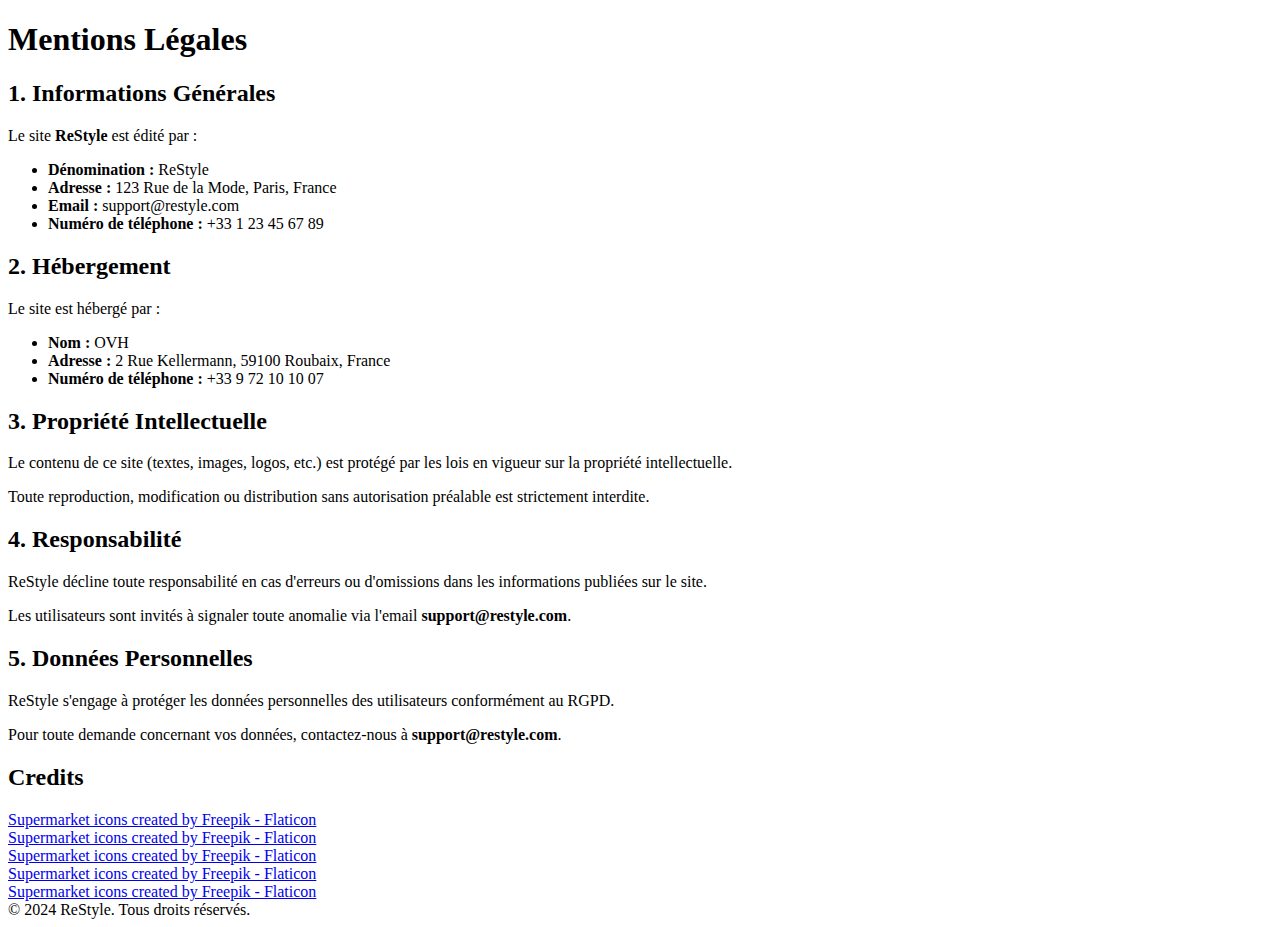
<file: mentionlegale.html>
<!DOCTYPE html>
<html lang="fr">
<head>
    <meta charset="UTF-8">
    <meta name="viewport" content="width=device-width, initial-scale=1.0">
    <meta name="description" content="Mentions légales de ReStyle - Achetez, vendez et recyclez vos vêtements.">
    <meta name="keywords" content="mentions légales, ReStyle, informations légales, site e-commerce, RGPD">
    <meta name="author" content="ReStyle">
    <title>Mentions légales - ReStyle</title>

</head>
<body>
<!-- Header -->
<header>
    <h1>Mentions Légales</h1>
</header>

<!-- Main Content -->
<main>
    <section>
        <h2>1. Informations Générales</h2>
        <p>Le site <strong>ReStyle</strong> est édité par :</p>
        <ul>
            <li><strong>Dénomination :</strong> ReStyle</li>
            <li><strong>Adresse :</strong> 123 Rue de la Mode, Paris, France</li>
            <li><strong>Email :</strong> support@restyle.com</li>
            <li><strong>Numéro de téléphone :</strong> +33 1 23 45 67 89</li>
        </ul>
    </section>

    <section>
        <h2>2. Hébergement</h2>
        <p>Le site est hébergé par :</p>
        <ul>
            <li><strong>Nom :</strong> OVH</li>
            <li><strong>Adresse :</strong> 2 Rue Kellermann, 59100 Roubaix, France</li>
            <li><strong>Numéro de téléphone :</strong> +33 9 72 10 10 07</li>
        </ul>
    </section>

    <section>
        <h2>3. Propriété Intellectuelle</h2>
        <p>Le contenu de ce site (textes, images, logos, etc.) est protégé par les lois en vigueur sur la propriété intellectuelle.</p>
        <p>Toute reproduction, modification ou distribution sans autorisation préalable est strictement interdite.</p>
    </section>

    <section>
        <h2>4. Responsabilité</h2>
        <p>ReStyle décline toute responsabilité en cas d'erreurs ou d'omissions dans les informations publiées sur le site.</p>
        <p>Les utilisateurs sont invités à signaler toute anomalie via l'email <strong>support@restyle.com</strong>.</p>
    </section>

    <section>
        <h2>5. Données Personnelles</h2>
        <p>ReStyle s'engage à protéger les données personnelles des utilisateurs conformément au RGPD.</p>
        <p>Pour toute demande concernant vos données, contactez-nous à <strong>support@restyle.com</strong>.</p>
    </section>

    <section>
        <h2>Credits</h2>
        <a href="https://www.flaticon.com/free-icons/supermarket" title="supermarket icons">Supermarket icons created by Freepik - Flaticon</a>
        <br>
        <a href="https://www.flaticon.com/free-icons/supermarket" title="supermarket icons">Supermarket icons created by Freepik - Flaticon</a>
        <br>
        <a href="https://www.flaticon.com/free-icons/supermarket" title="supermarket icons">Supermarket icons created by Freepik - Flaticon</a>
        <br>
        <a href="https://www.flaticon.com/free-icons/supermarket" title="supermarket icons">Supermarket icons created by Freepik - Flaticon</a>
        <br>
        <a href="https://www.flaticon.com/free-icons/supermarket" title="supermarket icons">Supermarket icons created by Freepik - Flaticon</a>
    </section>
</main>

<!-- Footer -->
<footer>

    &copy; 2024 ReStyle. Tous droits réservés.
</footer>
</body>
</html>
</file>
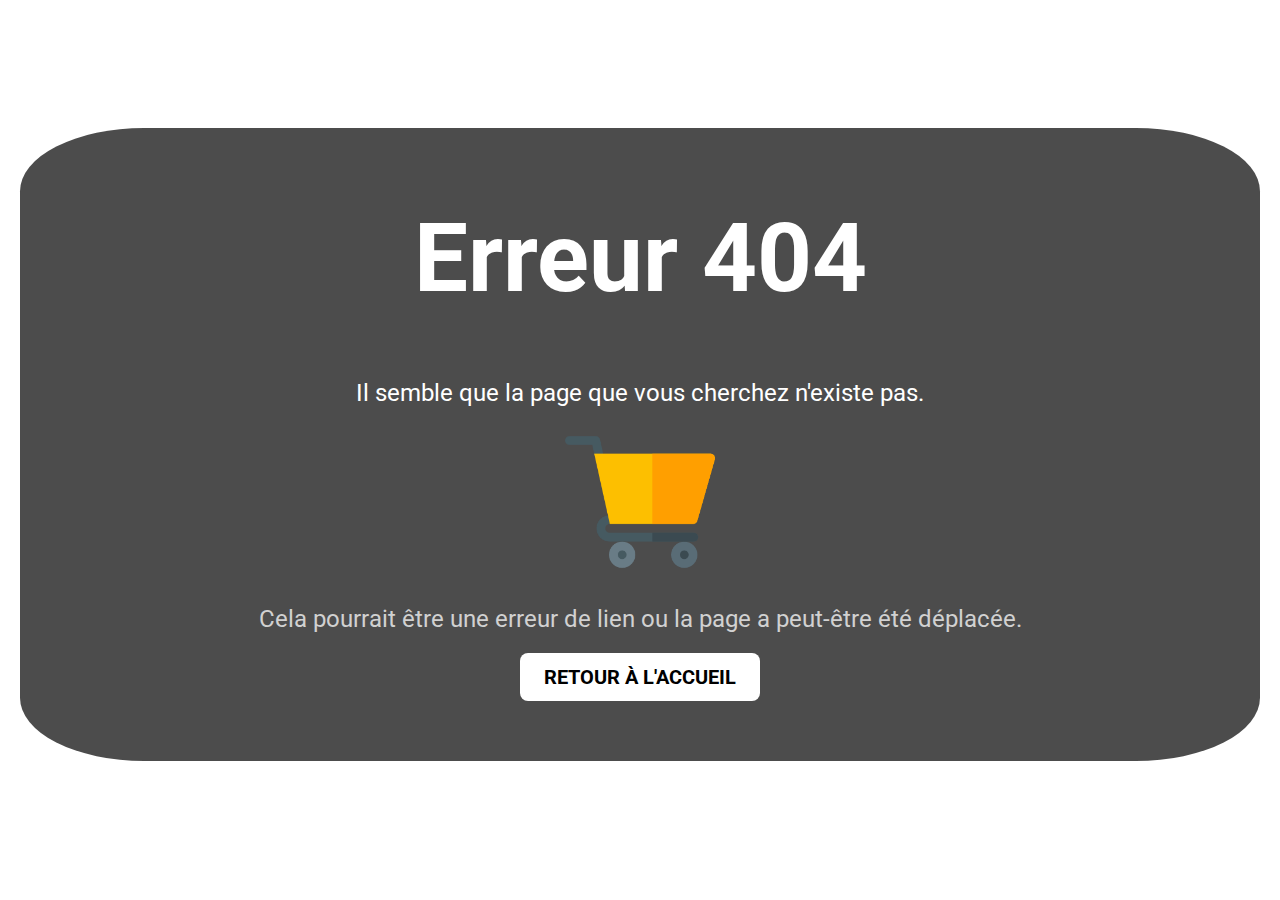
<file: Page 404.html>
<!DOCTYPE html>
<html lang="fr">

<head>
    <meta charset="UTF-8">
    <meta name="viewport" content="width=device-width, initial-scale=1.0">
    <meta name="description" content="Cineflix - Page non trouvée">
    <title>404 - Page Non Trouvée | ReStyle</title>
    <link href="https://fonts.googleapis.com/css2?family=Roboto:wght@400;500&display=swap" rel="stylesheet">
    <link rel="stylesheet" href="css/mention.css">
</head>

<body class="bg-dark-gray text-white">
<div class="container text-center py-20 chien">
    <div class="error-container">
        <h1 class="text-6xl font-bold text-yellow-400 mb-8">Erreur 404 </h1>
        <p class="text-2xl mb-6">Il semble que la page que vous cherchez n'existe pas.</p>
        <div class="error-image mb-8">
            <img src="img/shopping-cart.png" alt="Cineflix 404" class="error-icon" />
        </div>
        <p class="text-lg text-gray-300 mb-10">Cela pourrait être une erreur de lien ou la page a peut-être été déplacée.</p>
        <a href="index.html" class="cta-button">Retour à l'Accueil</a>
    </div>
</div>
<script>
(function (window, undefined) {

var c,
cache,
state,
view,
dispatch,
defaults;

c = cache = {};
state = {};
view = {};
dispatch = {};
defaults = {
gifs: {
fail: [
'https://images.unsplash.com/gifs/fail/fail-1.gif',
'https://images.unsplash.com/gifs/fail/fail-2.gif',
'https://images.unsplash.com/gifs/fail/fail-3.gif',
'https://images.unsplash.com/gifs/fail/fail-5.gif',
'https://images.unsplash.com/gifs/fail/fail-6.gif',
'https://images.unsplash.com/gifs/fail/fail-7.gif',
'https://images.unsplash.com/gifs/fail/fail-8.gif',
'https://images.unsplash.com/gifs/fail/fail-9.gif',
'https://images.unsplash.com/gifs/fail/fail-11.gif',
'https://images.unsplash.com/gifs/fail/fail-12.gif',
'https://images.unsplash.com/gifs/fail/fail-13.gif',
'https://images.unsplash.com/gifs/fail/fail-14.gif',
'https://images.unsplash.com/gifs/fail/fail-15.gif',
'https://images.unsplash.com/gifs/fail/fail-16.gif',
'https://images.unsplash.com/gifs/fail/fail-17.gif',
'https://images.unsplash.com/gifs/fail/fail-18.gif',
'https://images.unsplash.com/gifs/fail/fail-20.gif',
'https://images.unsplash.com/gifs/fail/fail-21.gif',
'https://images.unsplash.com/gifs/fail/fail-22.gif',
],
weird: [
'https://images.unsplash.com/gifs/weird/weird-1.gif',
'https://images.unsplash.com/gifs/weird/weird-3.gif',
'https://images.unsplash.com/gifs/weird/weird-4.gif',
'https://images.unsplash.com/gifs/weird/weird-6.gif',
'https://images.unsplash.com/gifs/weird/weird-8.gif',
'https://images.unsplash.com/gifs/weird/weird-9.gif',
'https://images.unsplash.com/gifs/weird/weird-10.gif',
'https://images.unsplash.com/gifs/weird/weird-11.gif',
'https://images.unsplash.com/gifs/weird/weird-12.gif',
'https://images.unsplash.com/gifs/weird/weird-13.gif',
'https://images.unsplash.com/gifs/weird/weird-14.gif',
'https://images.unsplash.com/gifs/weird/weird-15.gif',
'https://images.unsplash.com/gifs/weird/weird-16.gif',
]
}
};

cache.init = function () {
this.body = document.body;
};

state.init = function () {
this.gifs = defaults.gifs.fail;
};

state.getRandomGif = function () {
return this.gifs[Math.floor(Math.random() * this.gifs.length)];
};

view.init = function () {
c.body.style.backgroundImage = 'url(' + state.getRandomGif() + ')';
};

cache.init();
state.init();
view.init();

})(window);
</script>
</body>

</html>
</file>
<file: css/mention.css>
body {
    font-family: 'Roboto', sans-serif;
}

.bg-dark-gray {
    margin-top: 10%;
    background-image: url("https://images.unsplash.com/gifs/fail/fail-1.gif");
    background-size: 100%;

}
.chien{
    background-color: rgba(0,0,0,0.7);
    border-radius: 10%;
    margin-bottom: 10%;
}
.text-white {
    color: #fff;
}

.text-yellow-400 {
    color: white;
}

.text-gray-300 {
    color: #d1d1d1;
}

.text-center {
    text-align: center;
}

.container {
    max-width: 1200px;
    margin: 0 auto;
    padding: 0 20px;
}

.error-container {
    padding-top: 10px;

}

.error-container h1 {
    font-size: 6rem;
    font-weight: bold;
    color: white;
}

.error-container p {
    font-size: 1.5rem;
    margin-bottom: 20px;

}

.error-image .error-icon {
    width: 150px;
    height: auto;
}

.cta-button {
    display: inline-block;
    background-color:white;
    color: black;
    padding: 12px 24px;
    font-size: 1.25rem;
    text-transform: uppercase;
    border-radius: 8px;
    text-decoration: none;
    font-weight: bold;
    transition: background-color 0.3s ease;
    margin-bottom: 5%;

}

.cta-button:hover {
    background-color: black;
    color: white;
}

@media (max-width: 768px) {
    .error-container h1 {
        font-size: 4rem;
    }

    .error-container p {
        font-size: 1.25rem;
    }

    .cta-button {
        padding: 10px 20px;
        font-size: 1.1rem;
    }
}
</file>
